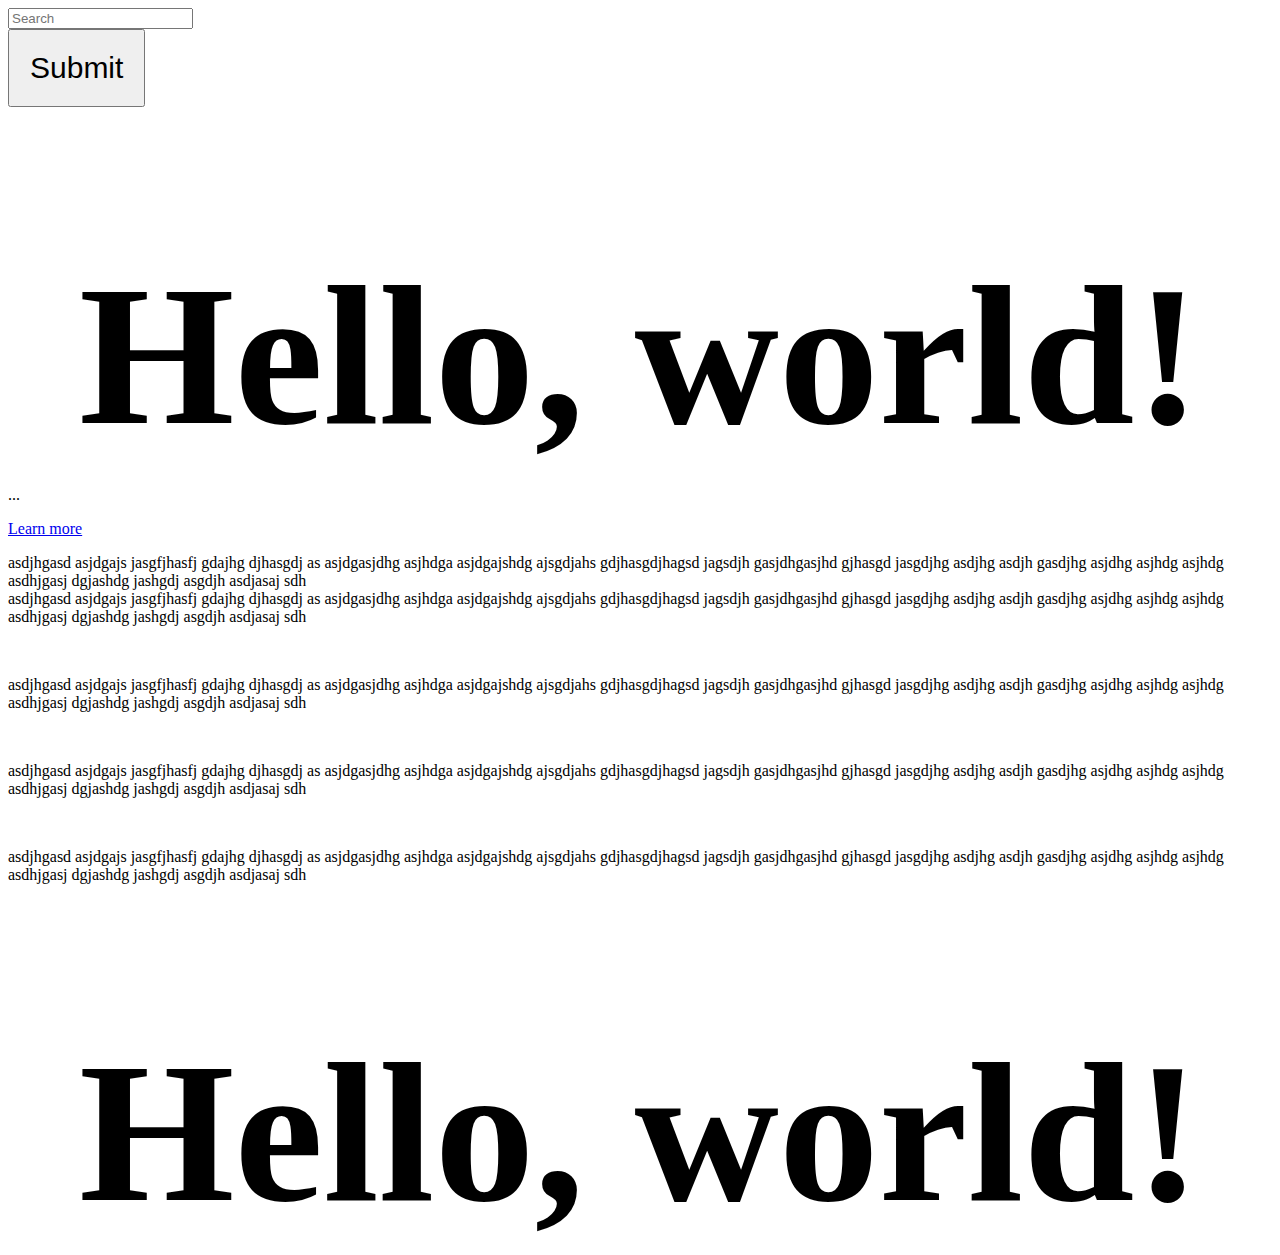
<file: index.html>
<!DOCTYPE html>
<html>
<head>
	<meta name="viewport" content="width=device-width, initial-scale=1">

	<title>campSND</title>

	<!-- this is bootstrap CDN -->
	<link rel="stylesheet" href="https://maxcdn.bootstrapcdn.com/bootstrap/3.3.6/css/bootstrap.min.css" integrity="sha384-1q8mTJOASx8j1Au+a5WDVnPi2lkFfwwEAa8hDDdjZlpLegxhjVME1fgjWPGmkzs7" crossorigin="anonymous">
	<link rel="stylesheet" type="text/css" href="css/style.css">

</head>
<body>
	<nav class="navbar navbar-inverse">
		<form class="navbar-form navbar-left" role="search">
		  <div class="form-group">
		    <input type="text" class="form-control" placeholder="Search">
		  </div>
		  <button type="submit" class="btn btn-default">Submit</button>
		</form>
	</nav>

	<div class="jumbotron">
		<div class="container">
		  <h1>Hello, world!</h1>
		  <p>...</p>
		  <p><a class="btn btn-primary btn-lg" href="#" role="button">Learn more</a></p>
		</div>
	</div>

	<div class="container">
		<div class="row">
		  <div class="col-md-8">asdjhgasd asjdgajs jasgfjhasfj gdajhg djhasgdj as asjdgasjdhg asjhdga asjdgajshdg ajsgdjahs gdjhasgdjhagsd jagsdjh gasjdhgasjhd gjhasgd jasgdjhg asdjhg asdjh gasdjhg asjdhg asjhdg asjhdg asdhjgasj dgjashdg jashgdj asgdjh asdjasaj sdh</div>
		  <div class="col-md-4">asdjhgasd asjdgajs jasgfjhasfj gdajhg djhasgdj as asjdgasjdhg asjhdga asjdgajshdg ajsgdjahs gdjhasgdjhagsd jagsdjh gasjdhgasjhd gjhasgd jasgdjhg asdjhg asdjh gasdjhg asjdhg asjhdg asjhdg asdhjgasj dgjashdg jashgdj asgdjh asdjasaj sdh</div>
		</div>
		<div class="row">
		  <div class="col-md-4 secondsection">asdjhgasd asjdgajs jasgfjhasfj gdajhg djhasgdj as asjdgasjdhg asjhdga asjdgajshdg ajsgdjahs gdjhasgdjhagsd jagsdjh gasjdhgasjhd gjhasgd jasgdjhg asdjhg asdjh gasdjhg asjdhg asjhdg asjhdg asdhjgasj dgjashdg jashgdj asgdjh asdjasaj sdh</div>
		  <div class="col-md-4 secondsection">asdjhgasd asjdgajs jasgfjhasfj gdajhg djhasgdj as asjdgasjdhg asjhdga asjdgajshdg ajsgdjahs gdjhasgdjhagsd jagsdjh gasjdhgasjhd gjhasgd jasgdjhg asdjhg asdjh gasdjhg asjdhg asjhdg asjhdg asdhjgasj dgjashdg jashgdj asgdjh asdjasaj sdh</div>
		  <div class="col-md-4 secondsection">asdjhgasd asjdgajs jasgfjhasfj gdajhg djhasgdj as asjdgasjdhg asjhdga asjdgajshdg ajsgdjahs gdjhasgdjhagsd jagsdjh gasjdhgasjhd gjhasgd jasgdjhg asdjhg asdjh gasdjhg asjdhg asjhdg asjhdg asdhjgasj dgjashdg jashgdj asgdjh asdjasaj sdh</div>
		</div>
	</div>



	<h1>Hello, world!</h1>
</body>
</html>
</file>
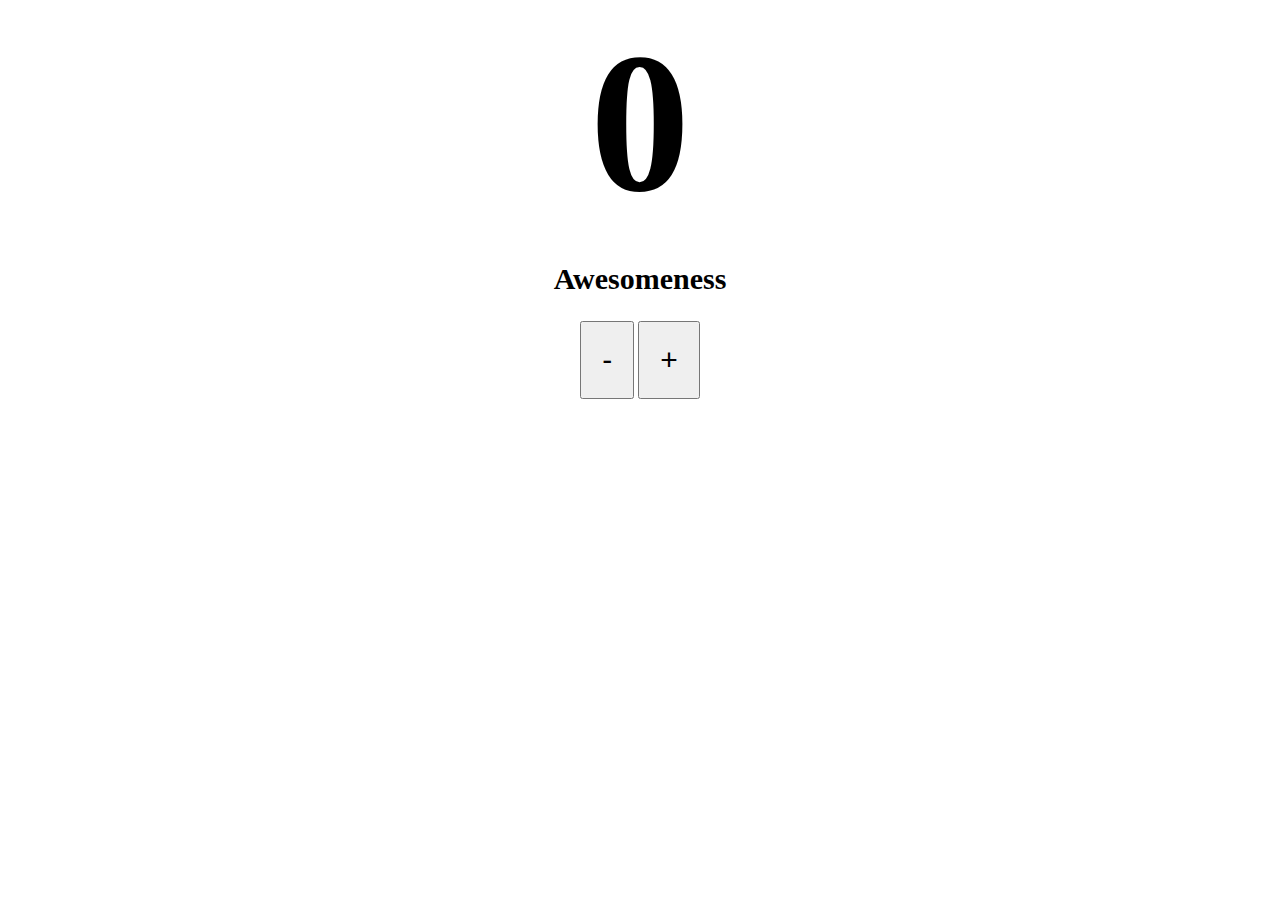
<file: script.html>
<html>
	<head>
	<link rel="stylesheet" type="text/css" href="css/style.css">
	</head>
	<body>
		<h1>0</h1>
		<h2>Awesomeness</h2>
		<div class="center">
			<button id="decrease">-</button>
			<button id="increase">+</button>
		</div>

		<script src="https://ajax.googleapis.com/ajax/libs/jquery/3.1.0/jquery.min.js">
		</script>
		<script>
		var awesomeness = 0;

		$('button').click(function(){
			if($(this).attr('id')==='increase'){
				awesomeness = awesomeness + 1;
			} else {
				awesomeness = awesomeness - 1;
			}
			$('h1').text(awesomeness);
		});

		</script>


		<script>
		var picIndex = 0;

		$('button').click(function(){
			if($(this).attr('id')==='increase'){
				picIndex = picIndex + 1;
			} else {
				picIndex = picIndex - 1;
			}
			$('img').attr("photo" + picIndex + ".jpg");
		});

		// photo1.jpg
		// photo2.jpg
		// photo3.jpg

		</script>

	</body>
</html>
</file>
<file: css/style.css>
.secondsection {
	margin-top: 50px;
}

h1, h2 {
	font-size: 200px;
	text-align: center;
}
h2 { font-size: 30px; }

h1 { margin-bottom: 0;}

.center {
	margin: 0 auto;
	width: 100%;
	text-align: center;
}

button {
	padding: 20px;
	font-size: 30px;
}
</file>
